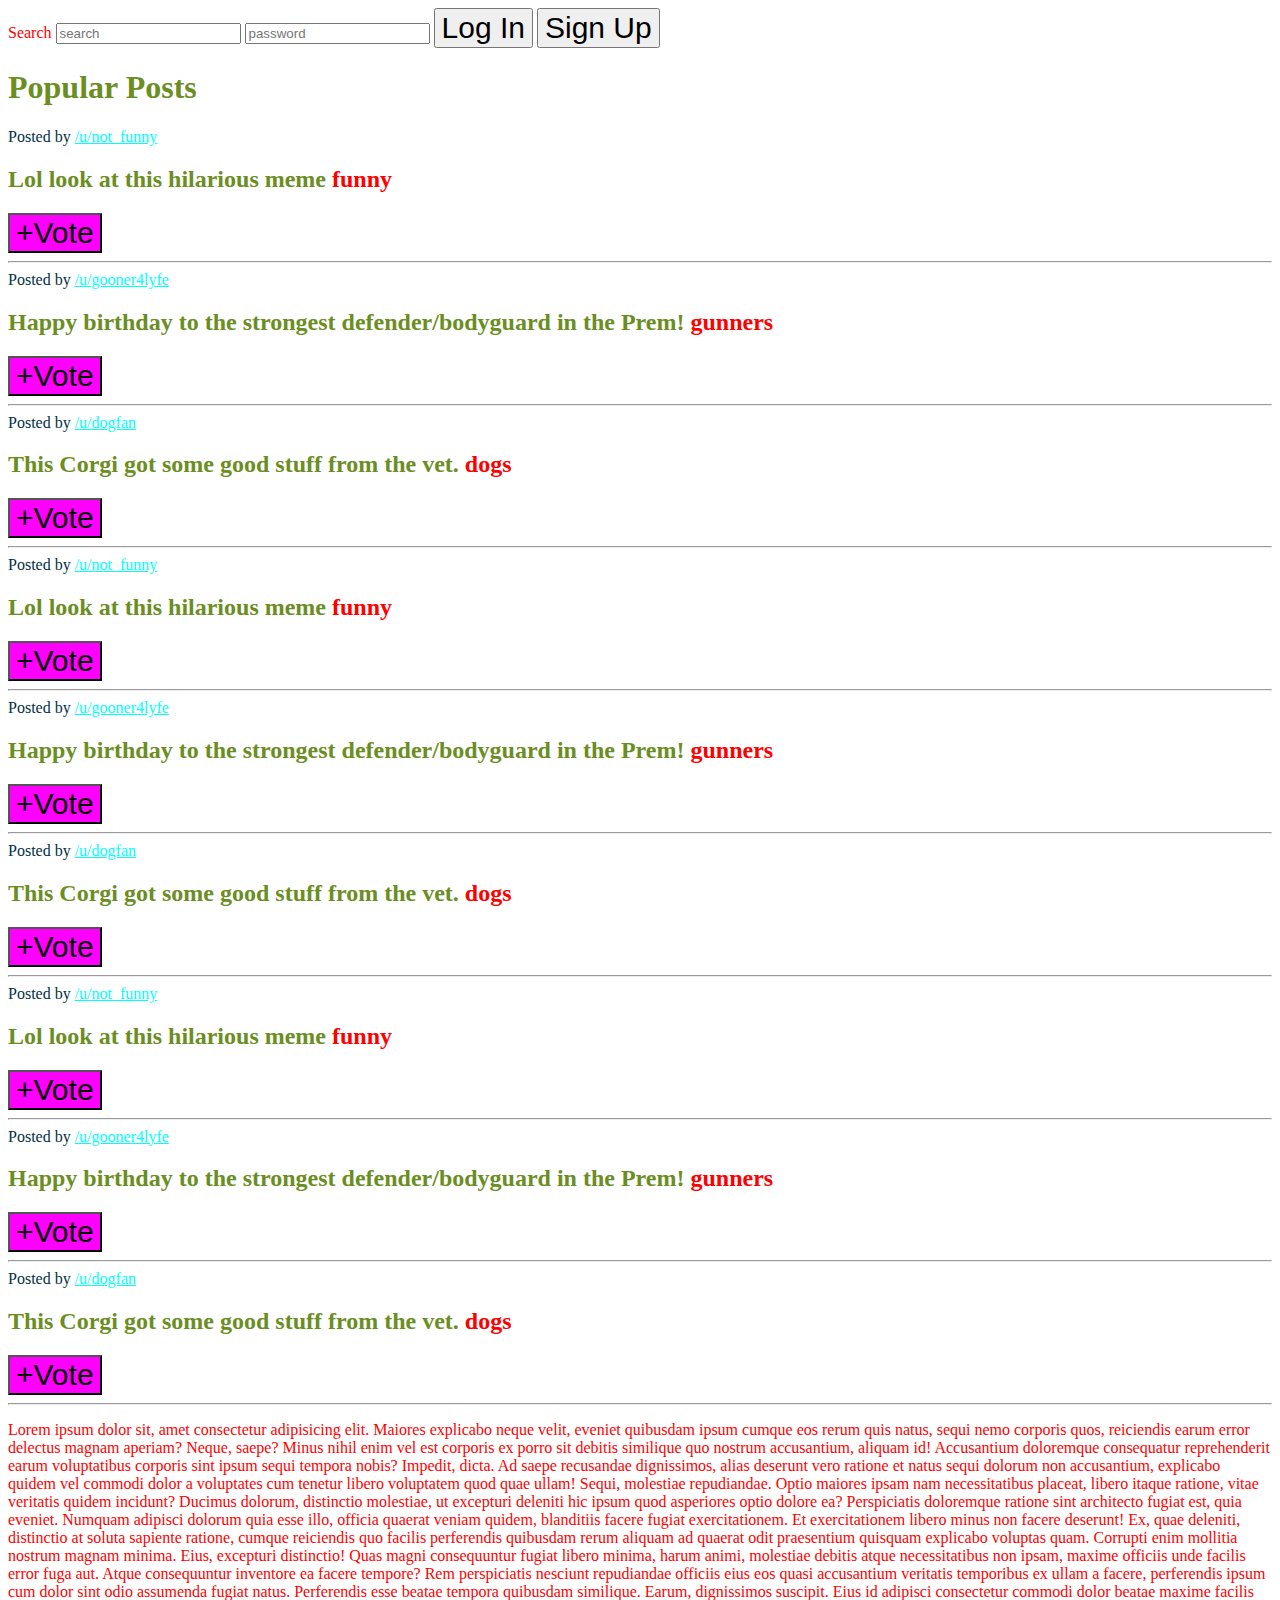
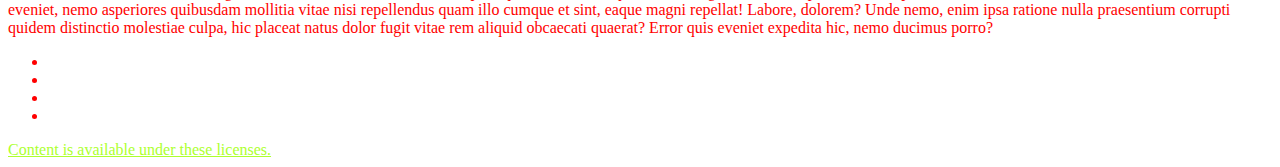
<file: 05_CSS_Selectors/index.html>
<!DOCTYPE html>
<html lang="en">

<head>
    <meta charset="UTF-8">
    <meta name="viewport" content="width=device-width, initial-scale=1.0">
    <title>CSS Selectors</title>

    <link rel="stylesheet" href="app.css">
    <link rel="stylesheet" href="more_styles.css">
</head>


<body>
    <nav>
        <label for="search">Search</label>
        <input type="text" placeholder="search" id="search">
        <input type="password" placeholder="password">
        <button>Log In</button>
        <button id="signup">Sign Up</button>
    </nav>
    <main>
        <h1>Popular Posts</h1>
        <section class="post">
            <span>Posted by <a href="#213adas">/u/not_funny</a></span>
            <h2>Lol look at this hilarious meme <span class="tag">funny</span></h2>
            <button>+Vote</button>
            <hr>
        </section>
        <section class="post">
            <span>Posted by <a href="#345adas">/u/gooner4lyfe</a></span>
            <h2>Happy birthday to the strongest defender/bodyguard in the Prem! <span class="tag">gunners</span></h2>
            <button>+Vote</button>
            <hr>
        </section>
        <section class="post">
            <span>Posted by <a href="#981adas">/u/dogfan</a></span>
            <h2>This Corgi got some good stuff from the vet. <span class="tag">dogs</span></h2>
            <button>+Vote</button>
            <hr>
        </section>
        <section class="post">
            <span>Posted by <a href="#213adas">/u/not_funny</a></span>
            <h2>Lol look at this hilarious meme <span class="tag">funny</span></h2>
            <button>+Vote</button>
            <hr>
        </section>
        <section class="post">
            <span>Posted by <a href="#345adas">/u/gooner4lyfe</a></span>
            <h2>Happy birthday to the strongest defender/bodyguard in the Prem! <span class="tag">gunners</span></h2>
            <button>+Vote</button>
            <hr>
        </section>
        <section class="post">
            <span>Posted by <a href="#981adas">/u/dogfan</a></span>
            <h2>This Corgi got some good stuff from the vet. <span class="tag">dogs</span></h2>
            <button>+Vote</button>
            <hr>
        </section>
        <section class="post">
            <span>Posted by <a href="#213adas">/u/not_funny</a></span>
            <h2>Lol look at this hilarious meme <span class="tag">funny</span></h2>
            <button>+Vote</button>
            <hr>
        </section>
        <section class="post">
            <span>Posted by <a href="#345adas">/u/gooner4lyfe</a></span>
            <h2>Happy birthday to the strongest defender/bodyguard in the Prem! <span class="tag">gunners</span></h2>
            <button>+Vote</button>
            <hr>
        </section>
        <section class="post">
            <span>Posted by <a href="#981adas">/u/dogfan</a></span>
            <h2>This Corgi got some good stuff from the vet. <span class="tag">dogs</span></h2>
            <button>+Vote</button>
            <hr>
        </section>

        <p>Lorem ipsum dolor sit, amet consectetur adipisicing elit. Maiores explicabo neque velit, eveniet quibusdam
            ipsum cumque eos rerum quis natus, sequi nemo corporis quos, reiciendis earum error delectus magnam aperiam?
            Neque, saepe? Minus nihil enim vel est corporis ex porro sit debitis similique quo nostrum accusantium,
            aliquam id! Accusantium doloremque consequatur reprehenderit earum voluptatibus corporis sint ipsum sequi
            tempora nobis?
            Impedit, dicta. Ad saepe recusandae dignissimos, alias deserunt vero ratione et natus sequi dolorum non
            accusantium, explicabo quidem vel commodi dolor a voluptates cum tenetur libero voluptatem quod quae ullam!
            Sequi, molestiae repudiandae. Optio maiores ipsam nam necessitatibus placeat, libero itaque ratione, vitae
            veritatis quidem incidunt? Ducimus dolorum, distinctio molestiae, ut excepturi deleniti hic ipsum quod
            asperiores optio dolore ea?
            Perspiciatis doloremque ratione sint architecto fugiat est, quia eveniet. Numquam adipisci dolorum quia esse
            illo, officia quaerat veniam quidem, blanditiis facere fugiat exercitationem. Et exercitationem libero minus
            non facere deserunt!
            Ex, quae deleniti, distinctio at soluta sapiente ratione, cumque reiciendis quo facilis perferendis
            quibusdam rerum aliquam ad quaerat odit praesentium quisquam explicabo voluptas quam. Corrupti enim mollitia
            nostrum magnam minima.
            Eius, excepturi distinctio! Quas magni consequuntur fugiat libero minima, harum animi, molestiae debitis
            atque necessitatibus non ipsam, maxime officiis unde facilis error fuga aut. Atque consequuntur inventore ea
            facere tempore?
            Rem perspiciatis nesciunt repudiandae officiis eius eos quasi accusantium veritatis temporibus ex ullam a
            facere, perferendis ipsum cum dolor sint odio assumenda fugiat natus. Perferendis esse beatae tempora
            quibusdam similique.
            Earum, dignissimos suscipit. Eius id adipisci consectetur commodi dolor beatae maxime facilis eveniet, nemo
            asperiores quibusdam mollitia vitae nisi repellendus quam illo cumque et sint, eaque magni repellat! Labore,
            dolorem?
            Unde nemo, enim ipsa ratione nulla praesentium corrupti quidem distinctio molestiae culpa, hic placeat natus
            dolor fugit vitae rem aliquid obcaecati quaerat? Error quis eveniet expedita hic, nemo ducimus porro?</p>
    </main>
    <footer>
        <nav>
            <ul>
                <li>
                    <a href="#home">Home</a>
                </li>
                <li>
                    <a href="#about">About</a>
                </li>
                <li>
                    <a href="#contact">Contact</a>
                </li>
                <li>
                    <a href="www.google.com">Google</a>
                </li>
            </ul>
        </nav>
        <a href="#license">Content is available under these licenses.</a>
    </footer>

</body>

</html>
</file>
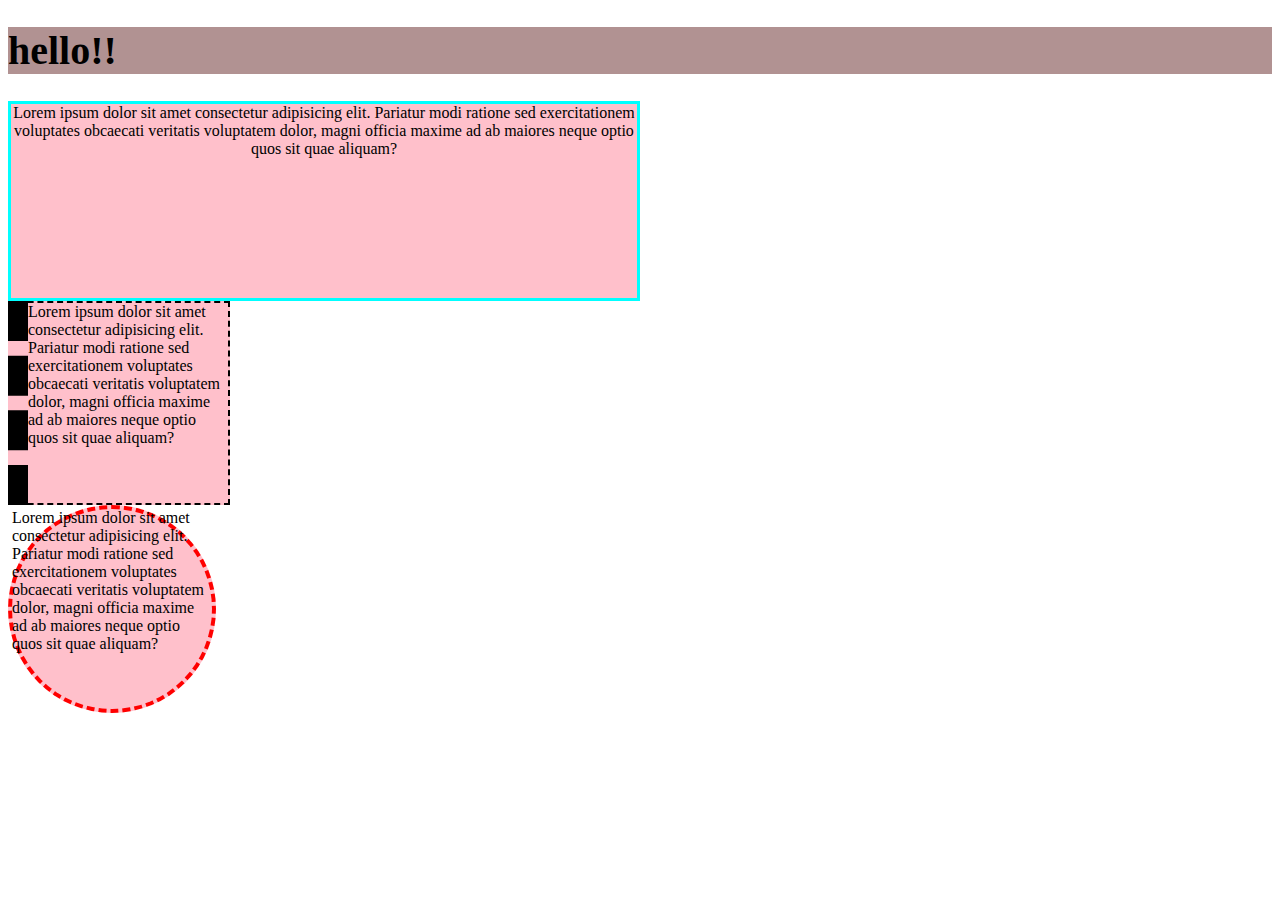
<file: 4 cssBox/index.html>
<!DOCTYPE html>
<html lang="en">
<head>
  <meta charset="UTF-8">
  <meta name="viewport" content="width=device-width, initial-scale=1.0">
  <link rel="stylesheet" href="./app.css">
  <title>Document</title>
</head>
<body>

  <h1>hello!!</h1>

  <div id = "one">Lorem ipsum dolor sit amet consectetur adipisicing elit. Pariatur modi ratione sed exercitationem voluptates obcaecati veritatis voluptatem dolor, magni officia maxime ad ab maiores neque optio quos sit quae aliquam?</div>
  <div id = "two">Lorem ipsum dolor sit amet consectetur adipisicing elit. Pariatur modi ratione sed exercitationem voluptates obcaecati veritatis voluptatem dolor, magni officia maxime ad ab maiores neque optio quos sit quae aliquam?</div>
  <div id = "three">Lorem ipsum dolor sit amet consectetur adipisicing elit. Pariatur modi ratione sed exercitationem voluptates obcaecati veritatis voluptatem dolor, magni officia maxime ad ab maiores neque optio quos sit quae aliquam?</div>
</body>
</html>
</file>
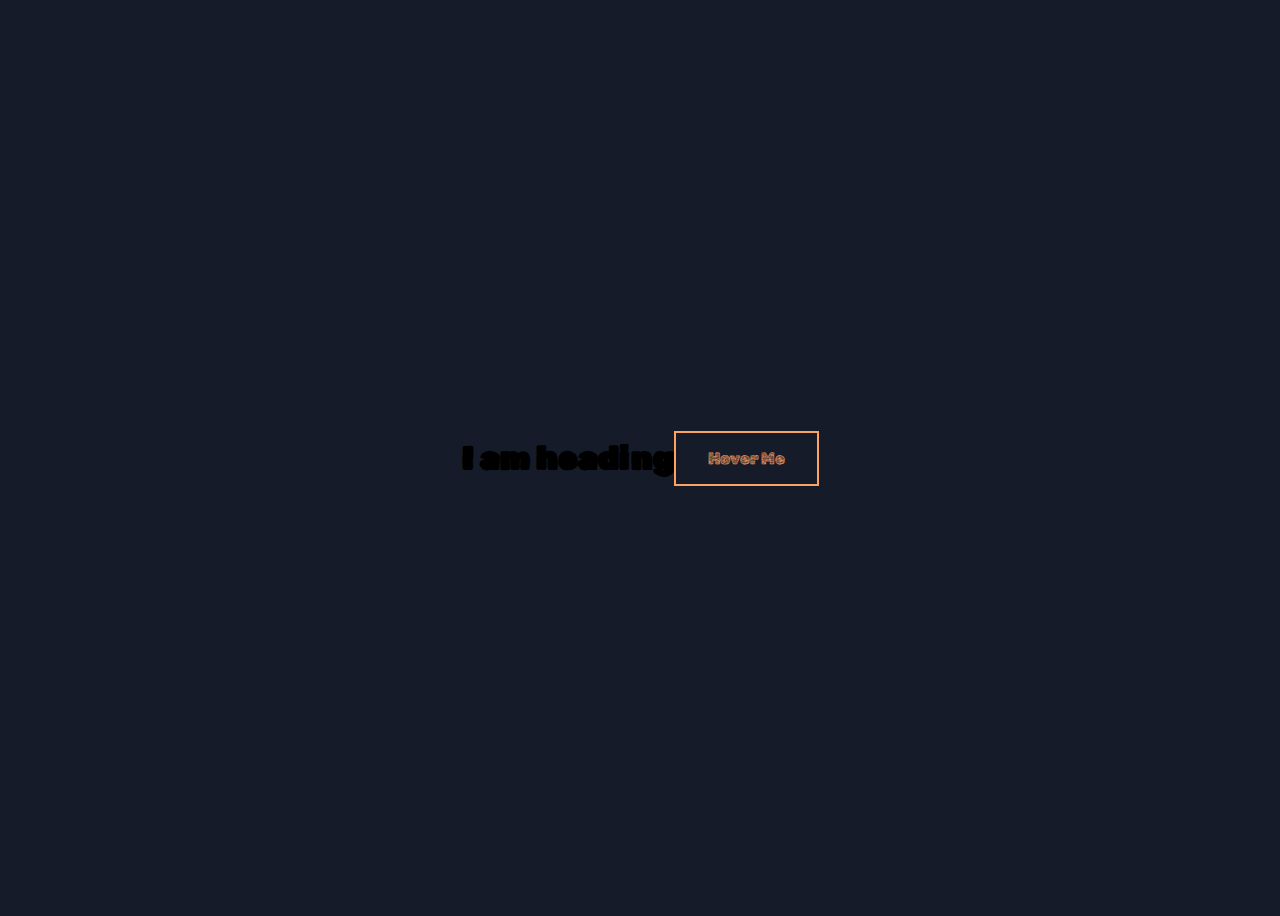
<file: 7 cssTransform/index.html>
<!DOCTYPE html>
<html lang="en">

<head>
    <meta charset="UTF-8">
    <meta name="viewport" content="width=device-width, initial-scale=1.0">
    <title>Hover Me!</title>
    <link href="https://fonts.googleapis.com/css2?family=Roboto+Mono:wght@300&display=swap" rel="stylesheet">
    <link rel="preconnect" href="https://fonts.googleapis.com">
    <link rel="preconnect" href="https://fonts.gstatic.com" crossorigin>
    <link href="https://fonts.googleapis.com/css2?family=Rubik+Doodle+Shadow&family=Rubik+Doodle+Triangles&display=swap"
        rel="stylesheet">
    <link rel="stylesheet" href="button.css">
</head>

<body>
    <h1>I am heading</h1>
    <button>Hover Me</button>
</body>

</html>
</file>
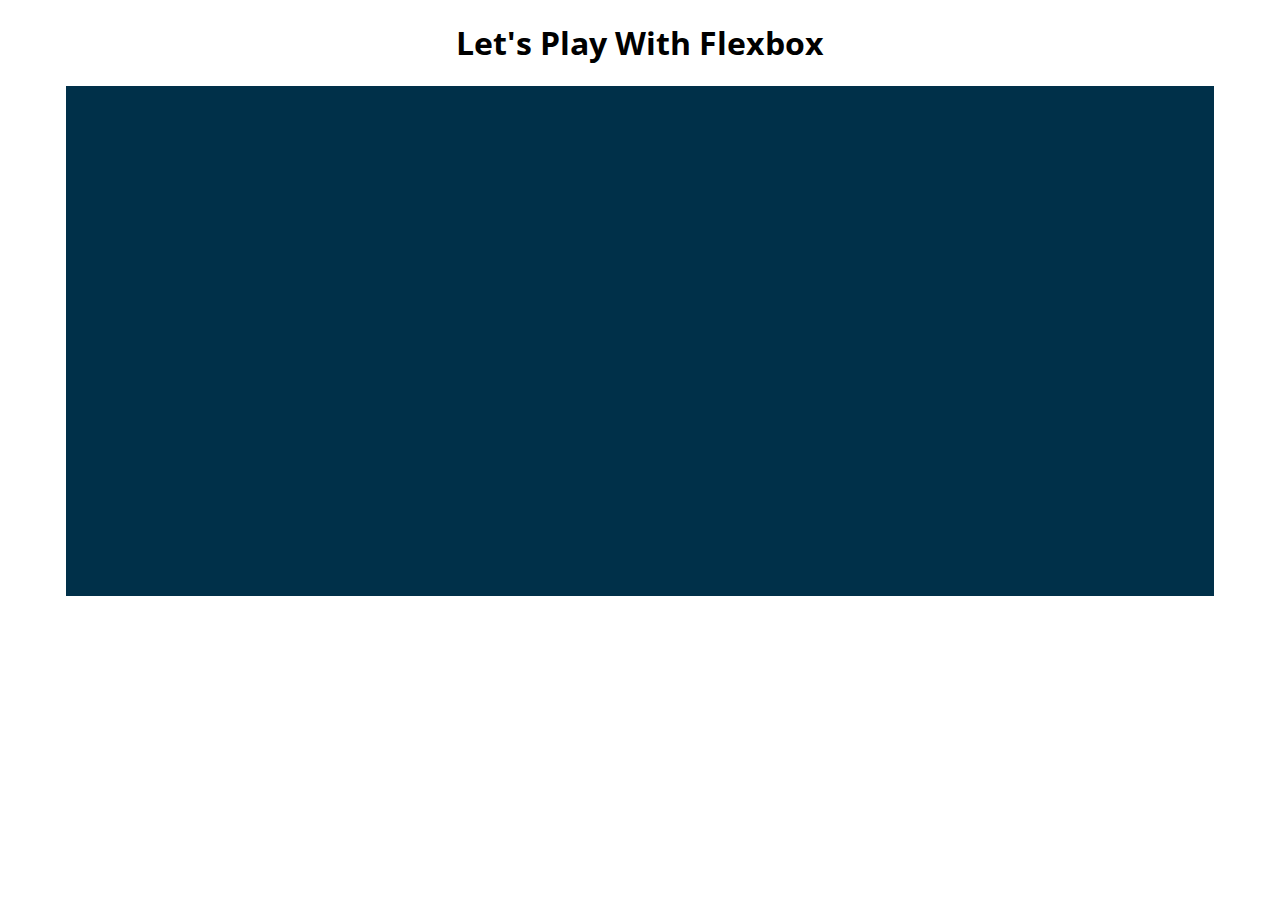
<file: 8 cssFlexbox/index.html>
<!DOCTYPE html>
<html lang="en">

<head>
    <meta charset="UTF-8">
    <meta name="viewport" content="width=device-width, initial-scale=1.0">
    <title>Flexbox Playground</title>
    <link href="https://fonts.googleapis.com/css2?family=Open+Sans:wght@300&display=swap" rel="stylesheet">

    <link rel="stylesheet" href="app.css">
</head>

<body>
    <h1>Let's Play With Flexbox</h1>

    <section id="container">
        <div style="background-color: #80ffdb"></div>
        <div style="background-color: #64dfdf"></div>
        <div style="background-color: #48bfe3"></div>
        <div style="background-color: #5390d9"></div>
        <div style="background-color: #6930c3"></div>
    </section>

</body>

</html>
</file>
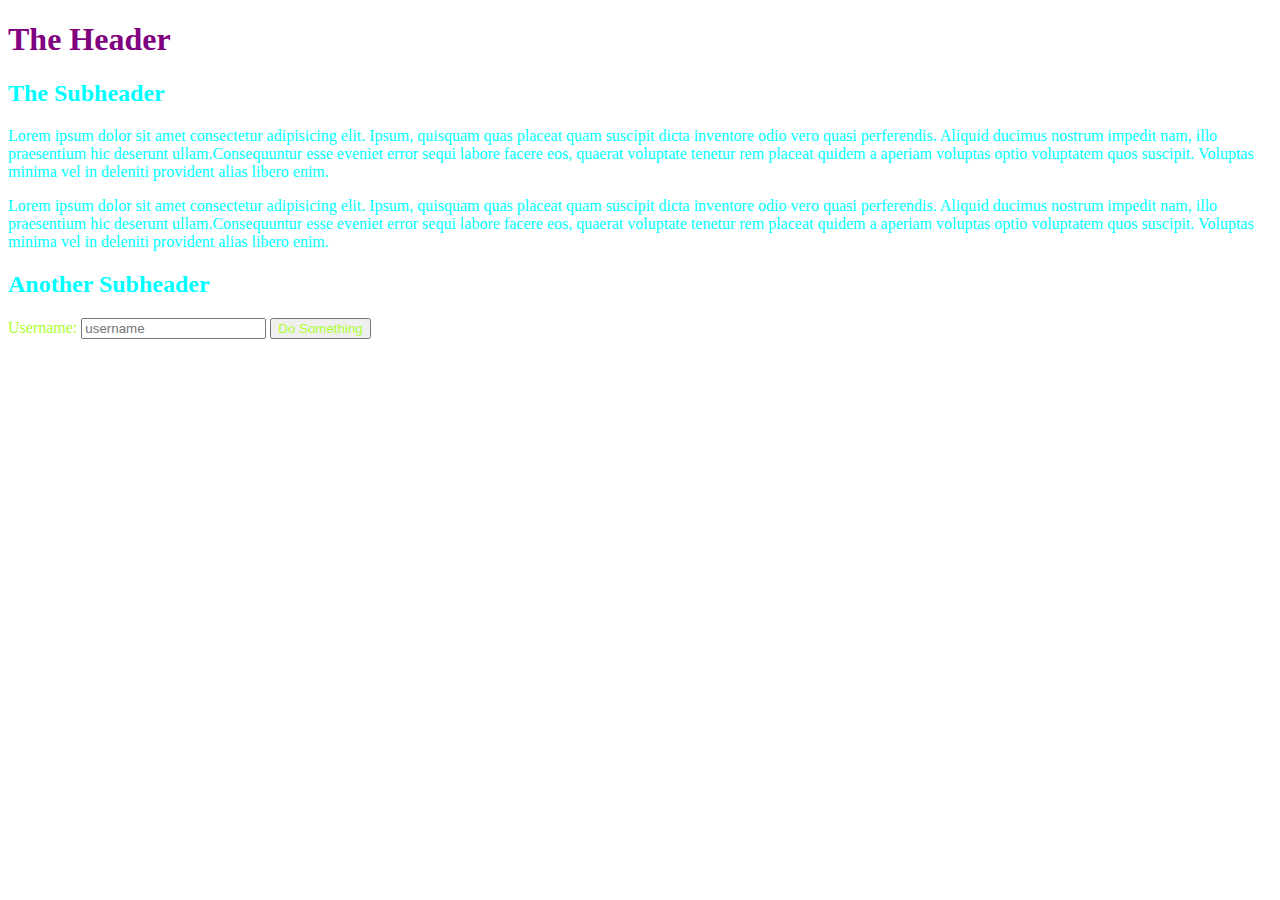
<file: 05_CSS_Selectors/inheritance_demo/index.html>
<!DOCTYPE html>
<html lang="en">

<head>
    <meta charset="UTF-8">
    <meta name="viewport" content="width=device-width, initial-scale=1.0">
    <title>Inheritance Demo</title>
    <link rel="stylesheet" href="app.css">
</head>

<body>
    <h1>The Header</h1>
    <section>
        <h2>The Subheader</h2>
        <p>Lorem ipsum dolor sit amet consectetur adipisicing elit. Ipsum, quisquam quas placeat quam suscipit dicta
            inventore odio vero quasi perferendis. Aliquid ducimus nostrum impedit nam, illo praesentium hic deserunt
            ullam.Consequuntur esse eveniet error sequi labore facere eos, quaerat voluptate tenetur rem placeat quidem
            a aperiam voluptas optio voluptatem quos suscipit. Voluptas minima vel in deleniti provident alias libero
            enim.</p>
        <p>Lorem ipsum dolor sit amet consectetur adipisicing elit. Ipsum, quisquam quas placeat quam suscipit dicta
            inventore odio vero quasi perferendis. Aliquid ducimus nostrum impedit nam, illo praesentium hic deserunt
            ullam.Consequuntur esse eveniet error sequi labore facere eos, quaerat voluptate tenetur rem placeat quidem
            a aperiam voluptas optio voluptatem quos suscipit. Voluptas minima vel in deleniti provident alias libero
            enim.</p>
    </section>
    <section>
        <h2>Another Subheader</h2>
        <form action="blah">
            <label for="username">Username:</label>
            <input type="text" placeholder="username" id="username">
            <button>Do Something</button>
        </form>
    </section>

</body>

</html>
</file>
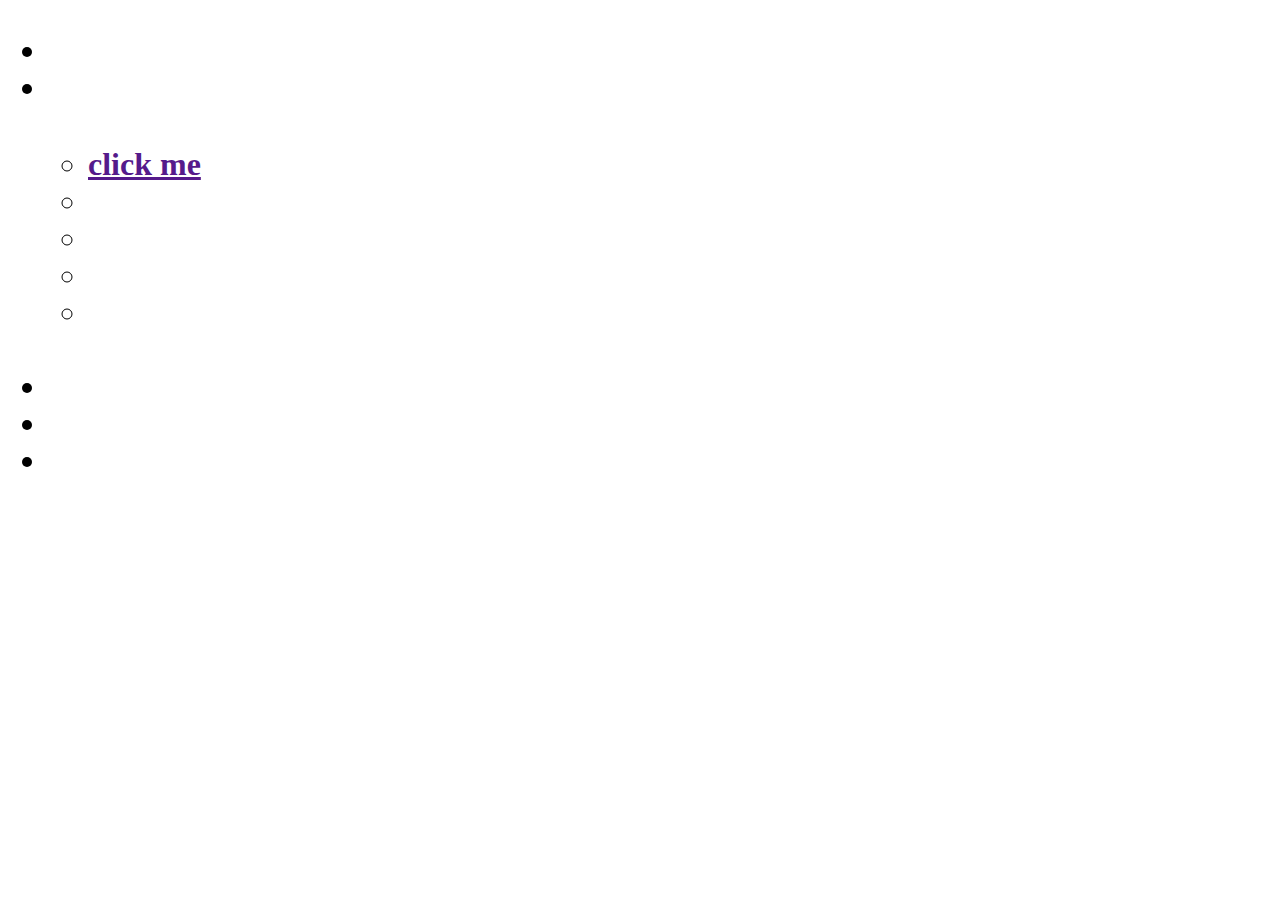
<file: 1 emmet.html>
<!DOCTYPE html>
<html lang="en">
<head>
  <meta charset="UTF-8">
  <meta name="viewport" content="width=device-width, initial-scale=1.0">
  <title>Document</title>
</head>
<body>
  <main>
    <section>
      <h1>
        <ul>
          <li></li>
          <li></li>
          <p></p>
          <h2></h2>

          <nav>
            <ul>
              <li>
                <a1></a1>
                <a href="">click me</a>
              </li>
              <li>
                <a2></a2>
              </li>
              <li>
                <a3></a3>
              </li>
              <li>
                <a4></a4>
              </li>
              <li>
                <a5></a5>
              </li>
            </ul>
          </nav>
          <br>
          <li></li>
          <li></li>
          <li></li>
        </ul>
      </h1>
    </section>
  </main>
</body>
</html>
</file>
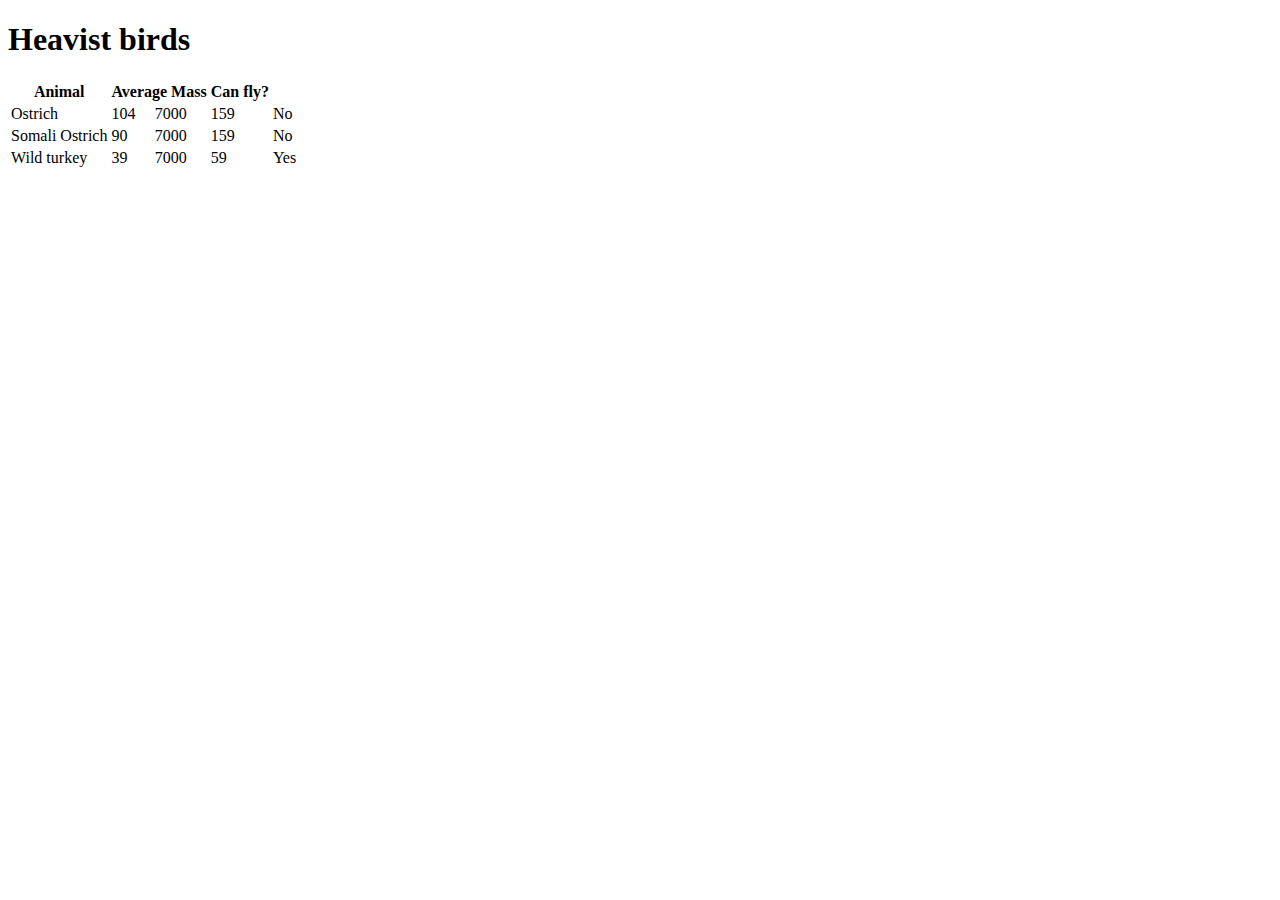
<file: 1 table.html>
<!DOCTYPE html>
<html lang="en">

<head>
  <meta charset="UTF-8">
  <meta name="viewport" content="width=, initial-scale=1.0">
  <title>Heaviest birds table</title>
</head>

<body>
  <h1>Heavist birds</h1>
</body>
<table>
  <thead>
      <th rowspan="2">Animal</th>
      <th rowspan="2" colspan="2">Average Mass</th>
      <th rowspan="2">Can fly?</th>
  </thead>
  <tbody>
    <tr>
      <td>Ostrich</td>
      <td>104</td>
      <td>7000</td>
      <td>159 </td>
      <td>No</td>
    </tr>
  
    <tr>
      <td>Somali Ostrich</td>
      <td>90</td>
      <td>7000</td>
      <td>159 </td>
      <td>No</td>
    </tr>
  
    <tr>
      <td>Wild turkey</td>
      <td>39</td>
      <td>7000</td>
      <td>59 </td>
      <td>Yes</td>
    </tr>
  
  </tbody>

</table>
</body>

</html>
</file>
<file: 05_CSS_Selectors/app.css>
button {
    font-size: 30px;
}

h1,
h2 {
    color: peru;
    /* background-color: darkblue; */
}

#login {
    color: greenyellow;
    background-color: #fca311;
}

span {
    color: #023047;
}

.tag {
    color: red;
}

a {
    color:aqua;
}

.firstTwo a {
    color: #fc11c993;

}

footer a {
    color: white
}

h2 + button {
    background-color: magenta;
}

footer > a {
    color:greenyellow;
}

input[type="password"]{
    color: red;
}

.firstTwo button:hover {
    color: darkgray;
}

button:active{
    /* this is activated when you click on it */
    background-color: green;
}

*:hover {
    color: red;
}
</file>
<file: 05_CSS_Selectors/more_styles.css>
h1,h2 {
    color: olivedrab;
}
</file>
<file: 4 cssBox/app.css>
div{
  width: 200px;
  height: 200px;
  background-color: pink;
}

h1 {
  font-size: 40px;
}

#one{
  width: 50%;
  border-width: 100%;
  border-color: aqua;
  border-style: solid;
  box-sizing: border-box;
  text-align: center;
}

#two{
  border-width:2px;
  border-color: black;
  border-style: dashed;
  border-left-width: 20px;
}

#three{
  border: 4px dashed red;
  border-radius: 50%;
}

h1{
  background-color:rgba(100, 38, 38, 0.5);
}
</file>
<file: 7 cssTransform/button.css>
body {
  font-family: 'Rubik Doodle Triangles';
  display: flex;
  align-items: center;
  justify-content: center;
  height: 100vh;
  background-color: #151b29;
}

h1:hover{
  color: red;
}

button {
  font-family: inherit;
  background: none;
  color: #FFA260;
  border: 2px solid;
  padding: 1em 2em;
  font-size: 1em;
  transition: ease-out 0.25s;
}

button:hover {
  border-color: #f1ff5c;
  color: white;
  box-shadow: 0 0.5em 0.5em -0.4em #f1ff5c;
  transform: translateY(-0.25em);
  cursor: pointer;
}
</file>
<file: 8 cssFlexbox/app.css>
body {
    font-family: 'Open Sans', sans-serif;
}
h1 {
    text-align: center;
}
#container {
    background-color: #003049;
    width: 90%;
    height: 500px;
    margin: 0 auto;
    border: 5px solid #003049;
}
</file>
<file: 05_CSS_Selectors/inheritance_demo/app.css>
body {
    color: purple;
}

section {
    color: aqua;
}

form {
    color: greenyellow;
}

button, input {
    color: inherit;
}
</file>
